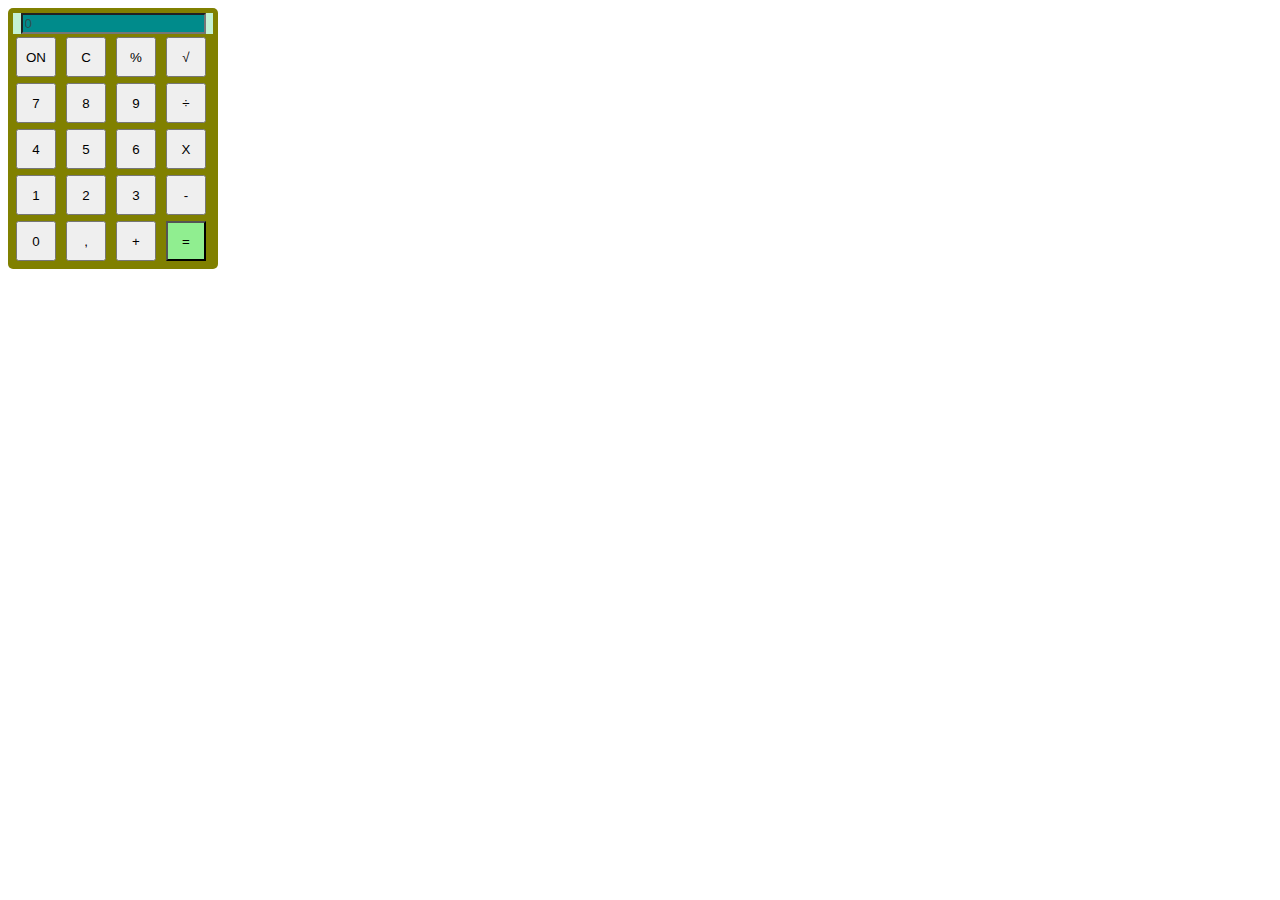
<file: index.html>
<!DOCTYPE html>
<html lang="en">
<head>
    <meta charset="UTF-8">
    <meta http-equiv="X-UA-Compatible" content="IE=edge">
    <meta name="viewport" content="width=device-width, initial-scale=1.0">
    <title>Agiotagem</title>
    <link rel="stylesheet" href="./css/princial.css">
    <script src="./js/script.js"></script>
</head>
<body>
<section class="calc_simples">
        <div class="visor">
            <input value="0" id="resultado" readonly type="text">
        </div>
        <div class="tecla">
            <button onclick="">ON</button>
            <button onclick="">C</button>
            <button onclick="">%</button>
            <button onclick="">&#8730;</button>
        <button onclick="digitando('7')">7</button>
        <button onclick="digitando('8')">8</button>
        <button onclick="digitando('9')">9</button>
        <button onclick="operacao('div')">÷</button>
        <button onclick="digitando('4')">4</button>
        <button onclick="digitando('5')">5</button>
        <button onclick="digitando('6')">6</button>
        <button onclick="operacao('mult')">X</button>
        <button onclick="digitando('1')">1</button>
        <button onclick="digitando('2')">2</button>
        <button onclick="digitando('3')">3</button>
        <button onclick="operacao('sub')">-</button>
        <button onclick="digitando('0')">0</button>
        <button onclick="digitando(',')">,</button>
        <button onclick="operacao('soma')">+</button>
        <button onclick="calcula()" id="igual">=</button>
         </div>
</section>
</body>
</html>
</file>
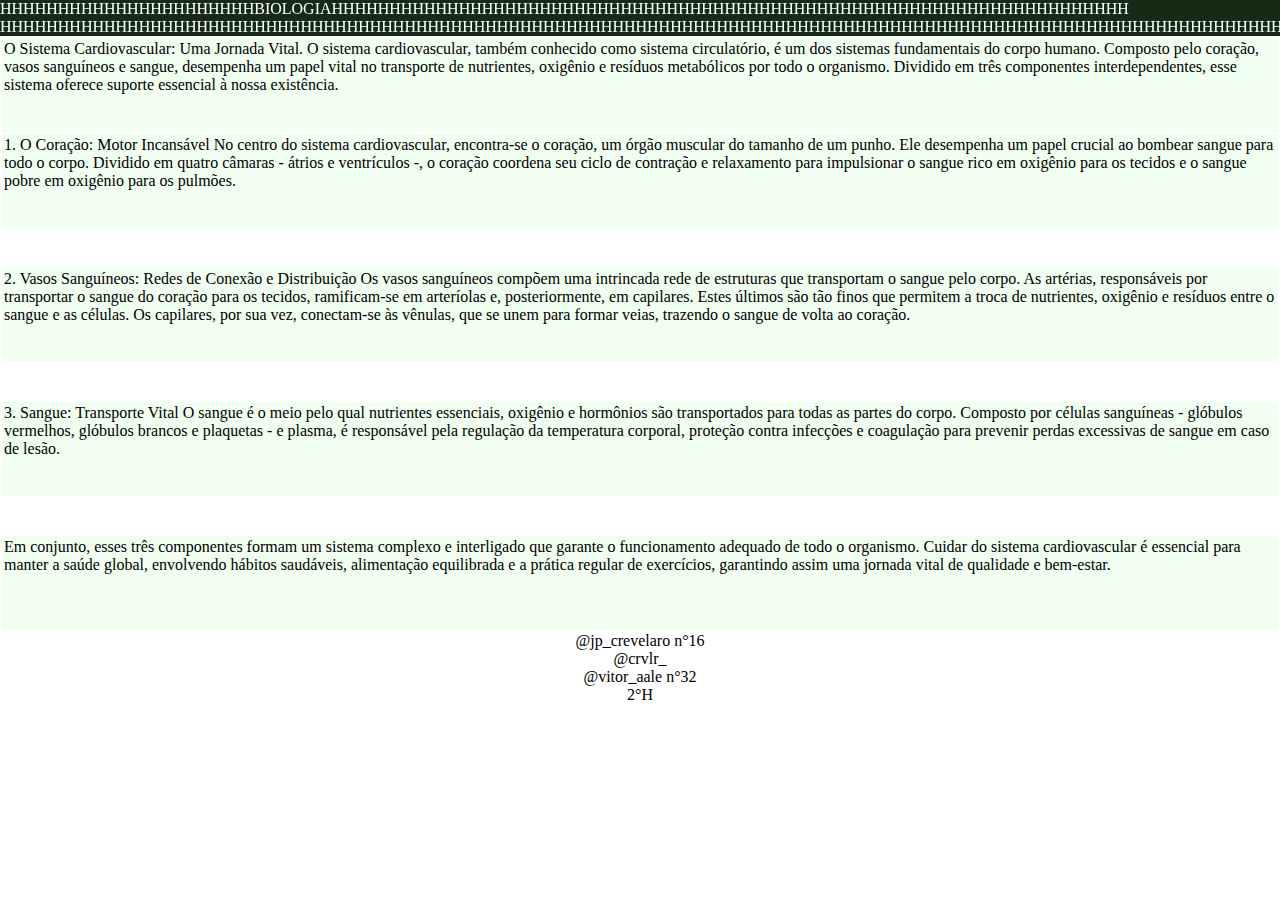
<file: dupla.html>
<!DOCTYPE html>
<html lang="en">
<head>
    <meta charset="UTF-8">
    <meta http-equiv="X-UA-Compatible" content="IE=edge">
    <meta name="viewport" content="width=device-width, initial-scale=1.0">
    <title>Document</title>
    <link rel="stylesheet" href="dupla.css">
</head>
<header class="header">
HHHHHHHHHHHHHHHHHHHHHHBIOLOGIAHHHHHHHHHHHHHHHHHHHHHHHHHHHHHHHHHHHHHHHHHHHHHHHHHHHHHHHHHHHHHHHHHHHHH<br>HHHHHHHHHHHHHHHHHHHHHHHHHHHHHHHHHHHHHHHHHHHHHHHHHHHHHHHHHHHHHHHHHHHHHHHHHHHHHHHHHHHHHHHHHHHHHHHHHHHHHHHHHHHHHHHHHHHHHHHHHBIOLOGIAHHHHHHHHHHHHHHHHHHHHHHHHHHHHHHHHHHHHHHHHHHHHHHHHH
    <input type="checkbox" id="side-menu" class="side-menu"> 
    <label for="side-menu" class="hamb"> <span class="hamb-line"></span></label>
</header>
<body>
    

<section clas="conteudo_narco">
    <div class="item-1">
    
O Sistema Cardiovascular: Uma Jornada Vital. 

O sistema cardiovascular, também conhecido como sistema circulatório, é um dos sistemas fundamentais do corpo humano. Composto pelo coração, vasos sanguíneos e sangue, desempenha um papel vital no transporte de nutrientes, oxigênio e resíduos metabólicos por todo o organismo. Dividido em três componentes interdependentes, esse sistema oferece suporte essencial à nossa existência.

  </div>
    <div class="item-2">
        1. O Coração: Motor Incansável

        No centro do sistema cardiovascular, encontra-se o coração, um órgão muscular do tamanho de um punho. Ele desempenha um papel crucial ao bombear sangue para todo o corpo. Dividido em quatro câmaras - átrios e ventrículos -, o coração coordena seu ciclo de contração e relaxamento para impulsionar o sangue rico em oxigênio para os tecidos e o sangue pobre em oxigênio para os pulmões.
          
    </div>
    <br><br>
    <div class="item-3">
        2. Vasos Sanguíneos: Redes de Conexão e Distribuição

Os vasos sanguíneos compõem uma intrincada rede de estruturas que transportam o sangue pelo corpo. As artérias, responsáveis por transportar o sangue do coração para os tecidos, ramificam-se em arteríolas e, posteriormente, em capilares. Estes últimos são tão finos que permitem a troca de nutrientes, oxigênio e resíduos entre o sangue e as células. Os capilares, por sua vez, conectam-se às vênulas, que se unem para formar veias, trazendo o sangue de volta ao coração.
   
</div>
<br><br>
    <div class="item-4">
        3. Sangue: Transporte Vital

        O sangue é o meio pelo qual nutrientes essenciais, oxigênio e hormônios são transportados para todas as partes do corpo. Composto por células sanguíneas - glóbulos vermelhos, glóbulos brancos e plaquetas - e plasma, é responsável pela regulação da temperatura corporal, proteção contra infecções e coagulação para prevenir perdas excessivas de sangue em caso de lesão.
        
        <br>
    </div>
    <br><br>
    <div class="item-5">
        Em conjunto, esses três componentes formam um sistema complexo e interligado que garante o funcionamento adequado de todo o organismo. Cuidar do sistema cardiovascular é essencial para manter a saúde global, envolvendo hábitos saudáveis, alimentação equilibrada e a prática regular de exercícios, garantindo assim uma jornada vital de qualidade e bem-estar.
    </div>
    
    
</section>
<footer class="rodape">
    @jp_crevelaro n°16<br>
    @crvlr_<br>
    @vitor_aale n°32 <br>
    2°H
</footer>
</body>
</html>
</file>
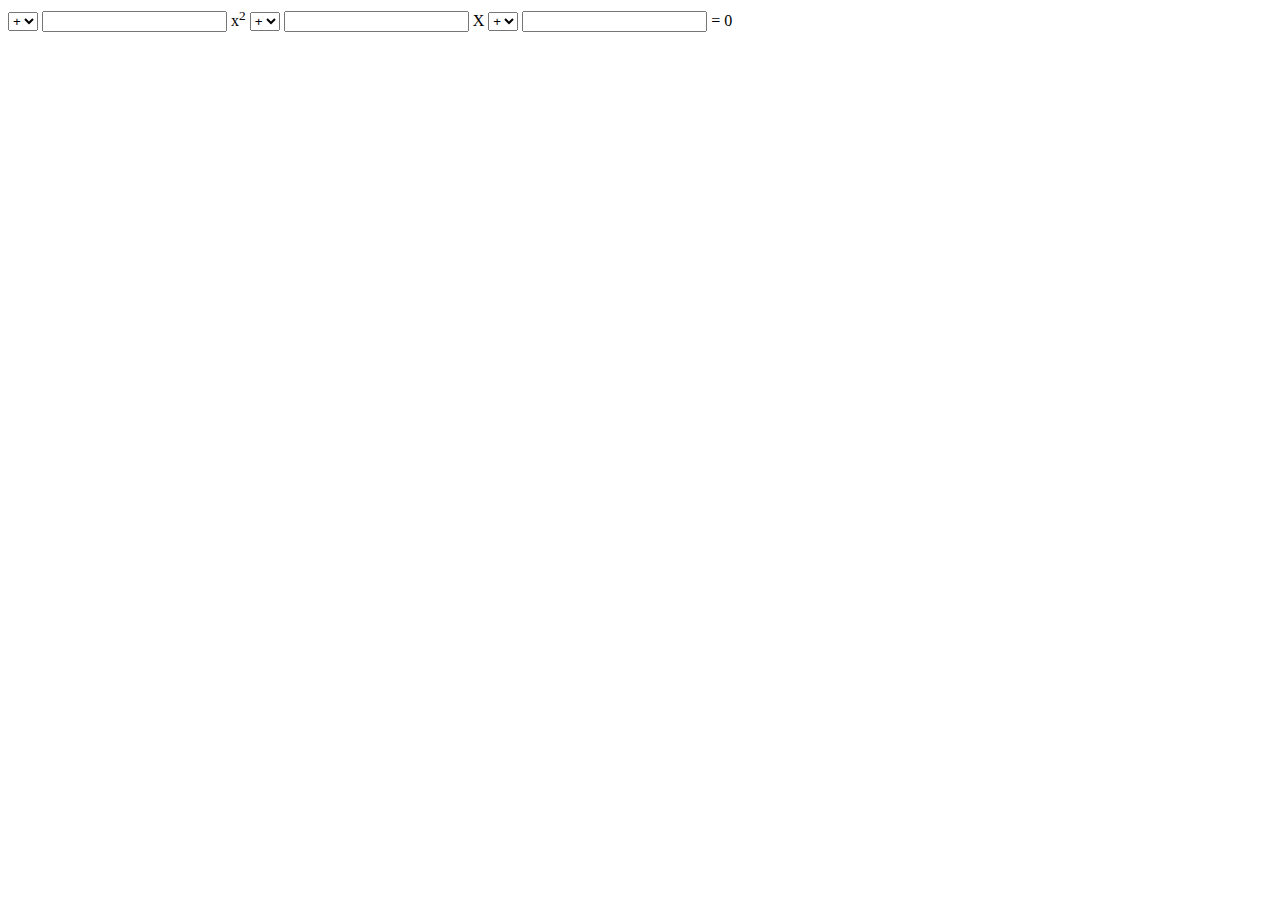
<file: eq2g.html>
<!DOCTYPE html>
<html lang="en">
<head>
    <meta charset="UTF-8">
    <meta http-equiv="X-UA-Compatible" content="IE=edge">
    <meta name="viewport" content="width=device-width, initial-scale=1.0">
    <title>Equação de 2°grau</title>
    <script src="./script.js"></script>
    <link rel="stylesheet" href="./css/princial.css">
</head>
<body>
    <select id="sinal_a">
        <option selected value="+">+</option>
        <option value="-">-</option>
    </select>
    <input  class="entrada" type="number" i=" valor_a">
    x<sup>2</sup>
    <select id="sinal_b">
        <option selected value="+">+</option>
        <option value="-">-</option>
    </select>
    <input  class="entrada" type="number" i=" valor_b">
    X
    <select id="sinal_c">
        <option selected value="+">+</option>
        <option value="-">-</option>
    </select>
    <input  class="entrada" type="number" i=" valor_c">
   = 0
</body>
</html>
</file>
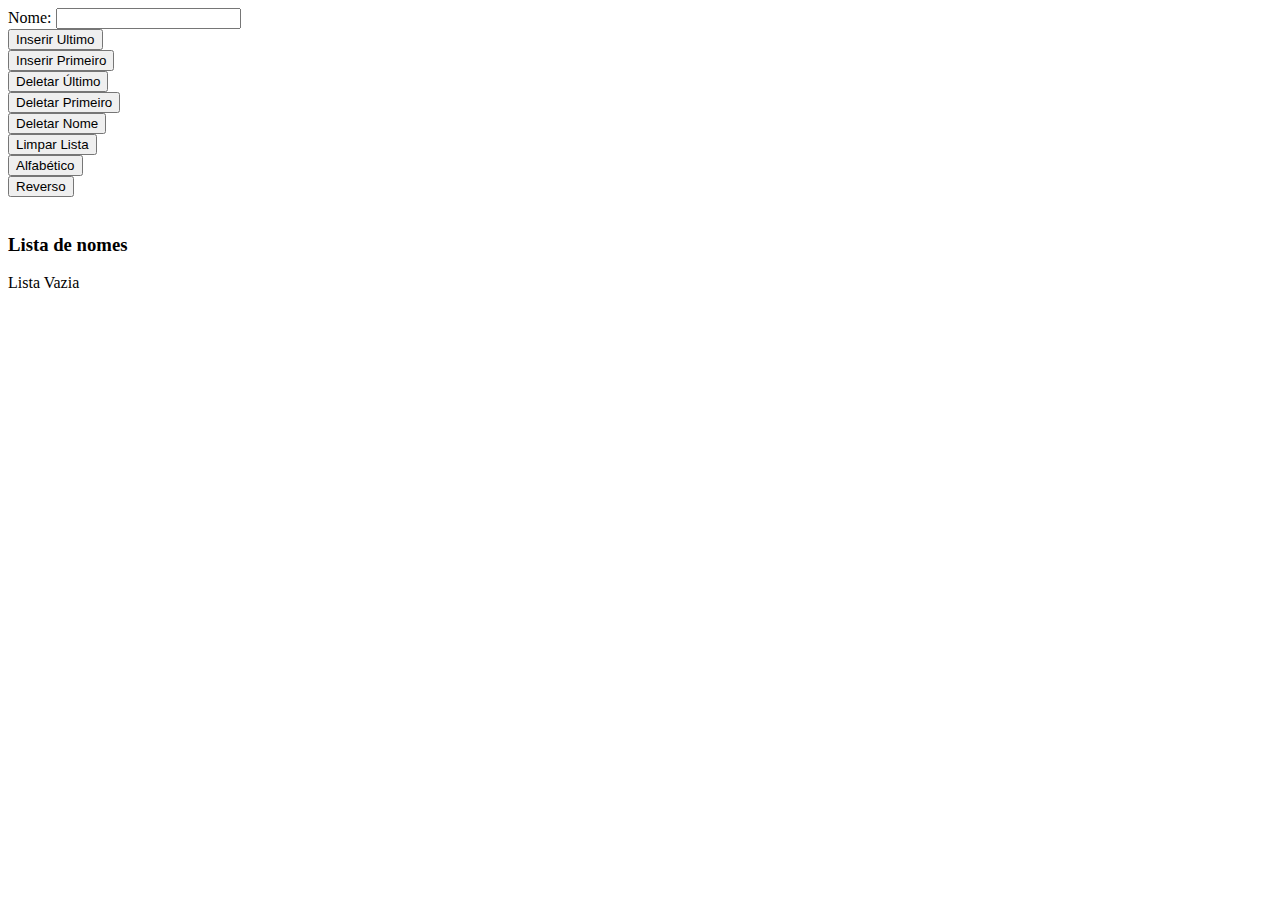
<file: minha_lista.html>
<!DOCTYPE html>
<html lang="en">
<head>
    <meta charset="UTF-8">
    <meta name="viewport" content="width=device-width, initial-scale=1.0">
    <title>Avaliação</title>
    <script src="controle.js"></script>
</head>
<body onload="atualiza_lista()">
    <div class="formulario">
        <label for="nome">Nome: </label>
        <input type="text" name="nome" id="nome">
    </div>
    <div class="btn">
        <button onclick="inserir_ultimo()">Inserir Ultimo</button><br>
         <button onclick="inserir_primeiro()">Inserir Primeiro</button><br>
         <button onclick=" deletar_ultimo()">Deletar Último</button><br>
         <button onclick="deletar_primeiro()">Deletar Primeiro</button><br>
         <button onclick="deletar_nome()">Deletar Nome</button><br>
         <button onclick="limpar_lista()">Limpar Lista</button><br>
         <button onclick="alfa()">Alfabético</button><br>
         <button onclick="rev()">Reverso</button><br>
        <br>
        <span id="error"></span>
    </div>
    <div class="minha_lista">
        <h3>Lista de nomes</h3>
        <span id="lista"></span>
    </div>
</body>
</html>
</file>
<file: css/princial.css>
.calc_simples{
    background-color: olive;
    padding: 5px;
    width: 200px;
    border-radius: 5px;
}
.visor{
    text-align: center;
    background-color: rgb(196, 241, 213);
}
#resultado{
    background-color: darkcyan;
    color: darkslategrey;
}
.teclas{
    padding: 5px;
}
button{
    width: 40px;
    height: 40px;
    margin: 3px;
}
#igual{
    background-color: lightgreen;
}
</file>
<file: dupla.css>
* {
    margin: 0;
    padding: 0;
}

.rodape {
    text-align: center;
    width: 100vw;
    background-color: none;
}

:root {
    --cor-fundo: rgb(22, 43, 22);
    --cor-fonte: white;
    --cor-hover: rgb(19, 19, 107);
}

a {
    text-decoration: none;
}
div[class^="item-"]{
background-color: honeydew;
padding: 2px;
width: calc(100vw-4px);
height: 10vh;
margin: 2px;
}

ul {
    width: 100%;
    height: 60px;
}

.header {
    background-color: var(--cor-fundo);
    color: var(--cor-fonte);
    position: sticky;
    top: 0;
    width: 100%;
}

.logo {
    display: inline;
}

#logo {
    height: 70px;
    width: 100px;
}

.nav {
    width: 100vw;
    height: 100vh;
    position: fixed;
    background-color: var(--cor-fundo);
    overflow: hidden;
}

.side-menu:checked~nav {
    max-height: 100%;
}

.side-menu:checked~.hamb .hamb-line {
    background: transparent;
}

.side-menu:checked~.hamb .hamb-line::before {
    transform: rotate(-45deg);
    top: 0;
}



.side-menu:checked~.hamb .hamb-line::after {
    transform: rotate(45deg);
    top: 0;
}

.menu a {
    display: block;
    padding: 30px;
    color: var(--cor-fonte);
}

.menu a:hover {
    background-color: var(--cor-hover);
}

.nav {
    max-height: 0;
    transition: max-height .5s ease-out;
}

.hamb {
    cursor: pointer;
    float: right;
    padding: 35px 20px;
}

.hamb-line {
    background-color: white;
    display: block;
    height: 2px;
    position: relative;
    width: 24px;
}

.hamb-line::before,
.hamb-line::after {
    background-color: white;
    content: '';
    display: block;
    height: 2px;
    position: absolute;
    transform: all .2s ease-out;
    width: 100%;
}

.hamb-line::before {
    top: 5px;
}

.hamb-line::after {
    top: -5px;
}

.side-menu {
    display: none;
}


@media screen and (min-width:820px) {
    .nav {
        max-height: none;
        top: 0;
        position: relative;
        float: right;
        width: fit-content;
        background-color: transparent;
    }

    .menu li {
        float: left;
    }

    .menu a:hover {
        background-color: transparent;
    }
    .hamb{
        display: none;
    }

}

@media screen and (min-width:1028px) {
}
</file>
